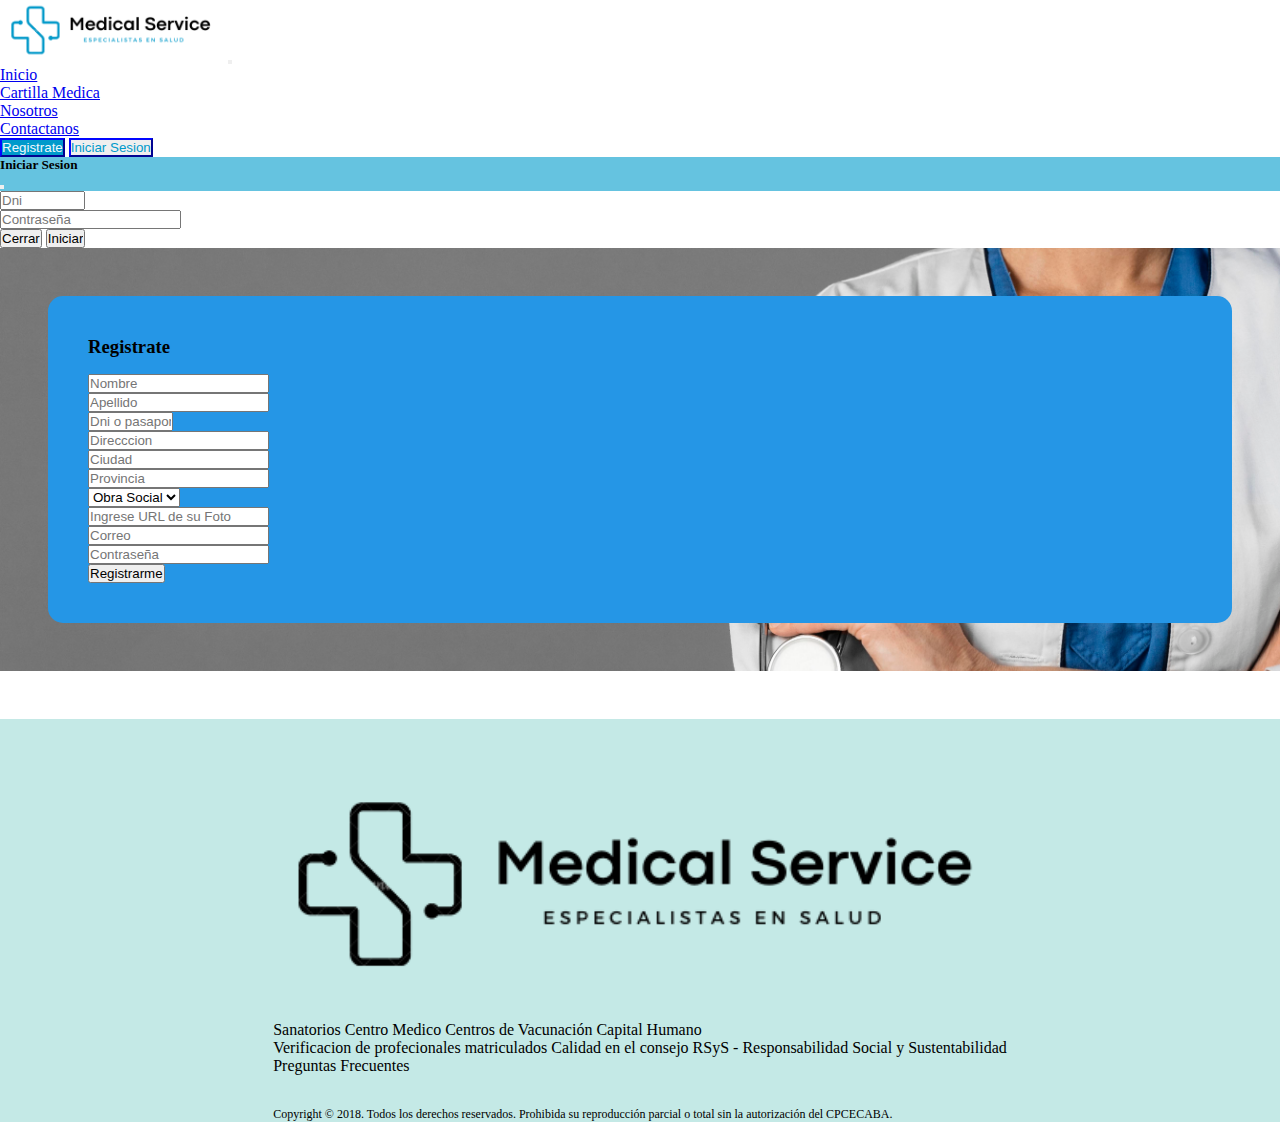
<file: registrar.html>
<!DOCTYPE html>
<html lang="en">
<head>
    <meta charset="UTF-8">
    <link rel="stylesheet" href="/estilos/registro.css">
    <meta http-equiv="X-UA-Compatible" content="IE=edge">
    <meta name="viewport" content="width=device-width, initial-scale=1.0">
    <link href="https://cdn.jsdelivr.net/npm/bootstrap@5.1.3/dist/css/bootstrap.min.css" rel="stylesheet" integrity="sha384-1BmE4kWBq78iYhFldvKuhfTAU6auU8tT94WrHftjDbrCEXSU1oBoqyl2QvZ6jIW3" crossorigin="anonymous">
    <title>Registro</title>
</head>
<body>
    
    <header>
        
        <nav class="navbar navbar-expand-lg navbar-light">
            
             <div class="container-fluid">
              
                <a href="/index.html"><img src="/img/Medical_Service_logo.png" alt="logo"></a>
               
               <button class="navbar-toggler" type="button" data-bs-toggle="collapse" data-bs-target="#navbarText" aria-controls="navbarText" aria-expanded="false" aria-label="Toggle navigation">
                 <span class="navbar-toggler-icon"></span>
               </button>
               <div class="collapse navbar-collapse " id="navbarText" > 
                 <ul class="navbar-nav me-auto mb-2 mb-lg-0"  >
                   <li class="nav-item">
                     <a class="nav-link active" aria-current="page" href="/index.html">Inicio</a>
                   </li>
                   
                   <li class="nav-item">
                     <a class="nav-link" href="#cartilla">Cartilla Medica</a>
                   </li>
                   <li class="nav-item">
                     <a class="nav-link" href="#nosotros">Nosotros</a>
                   </li>
                   <li class="nav-item">
                     <a class="nav-link" href="#contacto">Contactanos</a>
                   </li>
                 </ul>
                 <div class="sesion" id="sesion">
                   <button id="btnRegistro" class="btn btn-outline-success me-2 " type="button"><a href="/registrar.html">Registrate</a> </button>
                   
                   <button class="btn btn-sm btn-outline-secondary" type="button" data-bs-toggle="modal" data-bs-target="#iniciarModal">Iniciar Sesion</button>
                 </div>
               </div>
             </div>
           </nav>
          <!--  iniciar Sesion -->
           <div class="modal fade" id="iniciarModal" tabindex="-1" aria-labelledby="exampleModalLabel" aria-hidden="true">
            <div class="modal-dialog">
              <div class="modal-content">
                <div class="modal-header" style="background-color:#009ccb9a;">
                  <h5 class="modal-title" id="exampleModalLabel">Iniciar Sesion</h5>
                  <button type="button" class="btn-close" data-bs-dismiss="modal" aria-label="Close"></button>
                </div>
                <div class="modal-body">
                  <form action="" id="newUserForm">
                    <div class="mb-3">
                      <input type="number" class="form-control" placeholder="Dni" maxlength="8" max="99999999" min="1" id="inicioDni" required pattern="Ingrese caca">                           
                    </div>
                    <div class="mb-3">
                      
                      <input type="password" class="form-control" id="inicioPass" placeholder="Contraseña" required title="Ingresa tu contraseña para ingresar" maxlength="15">
                    </div>
                 
                </div>
                
                <div class="modal-footer">
                  <button type="button" class="btn btn-secondary" data-bs-dismiss="modal">Cerrar</button>
                  <input type="button" value="Iniciar" class="btn btn-primary" id="iniciarS">
                </div>
               </form>
              </div>
            </div>
          </div>
     </header> 
     <main>
      
        <section>
            <div class="container">
              <div class="row">
                <div class="col-12 col-md-6" id="colRegistro">
                  <h3>Registrate</h3>

                  <form action="" id="idForm">
                    <div class="row">
                    <div class="col col-md-6">
                      <div class="mb-3">                  
                        <input type="text" class="form-control" placeholder="Nombre" maxlength="20" id="newUserName" required>
                      </div>
                      <div class="mb-3"> 
                        <input type="text" class="form-control" placeholder="Apellido" maxlength="20" id="newLastName"required>
                      </div>
                      <div class="mb-3"> 
                       <input type="number" class="form-control" placeholder="Dni o pasaporte" maxlength="8" max="99999999" min="1"  id="newUserDni" required>
                      </div>
                      <div class="mb-3"> 
                        <input type="text"    class="form-control" placeholder="Direcccion" maxlength="20" id="newUserAddress">
                      </div>
                      <div class="mb-3"> 
                        <input type="text" required   class="form-control" placeholder="Ciudad" maxlength="20" id="newUserCity">
                      </div>
                    </div>
                    <div class="col-6">
                      <div class="mb-3"> 
                        <input type="text"  required  class="form-control" placeholder="Provincia" maxlength="20" id="newUserState">
                      </div>
                      <div class="mb-3"> 
                        <select class="form-select" aria-label="Default select example" id="newUserObra">
                         <option selected value="Obra Social">Obra Social</option>
                          <option value="True">Si</option>
                          <option value="False">No</option> 
                        </select>
                      </div>
                      <div class="mb-3">
                        <input type="text"    class="form-control" placeholder="Ingrese URL de su Foto" id="newUserURL" >
                      </div>
                      <div class="mb-3">
                        <input type="email" class="form-control"  aria-describedby="emailHelp" placeholder="Correo" maxlength="25" id="newUserEmail">
                      </div>
                      <div class="mb-3">
                        <input type="password" class="form-control" id="newUserPass" placeholder="Contraseña" min="6" maxlength="20" required>
                      </div>
                    </div>
                  </div>      
                  <button onclick="btnCreate()" type="submit" class="btn btn-primary">Registrarme</button>
          
                  </form>
                </div>
                <div class="col">
                  
                </div>

              </div>
               
              </div>
        </section>
     </main>
     
     <footer>
      <div id="foot">      
        <div class="container">
          <div class="row ">
            <div class="col-9 col-md-3">
              <img src="/img/Medical Service - Footer.png" width="100%"  alt="">
            </div>
            <div class="col-9 col-md-3">
              <div class="apartado d-flex flex-column">              
                <a href="">Sanatorios</a>
                <a href="">Centro Medico</a>
                <a href="">Centros de Vacunación</a>
                <a href="">Capital Humano</a>            
              </div>
            </div>
            <div class="col-9 col-md-3" >
              <div class="apartado d-flex flex-column">
                
                <a href="">Verificacion de profecionales matriculados</a>
                <a href="">Calidad en el consejo</a>
                <a href="">RSyS - Responsabilidad Social y Sustentabilidad</a>
    
              </div>
            </div>
            <div class="col-9 col-md-3">
              <div class="apartado d-flex flex-column">
                <a href="">Preguntas Frecuentes</a>
              </div>
              <p class="derechosR">Copyright © 2018. Todos los derechos reservados. Prohibida su reproducción parcial o total sin la autorización del CPCECABA.</p>
            </div>
          </div>
    
        </div>
    
      </div>
    
    </footer>
    <script src="https://cdn.jsdelivr.net/npm/bootstrap@5.1.3/dist/js/bootstrap.bundle.min.js" integrity="sha384-ka7Sk0Gln4gmtz2MlQnikT1wXgYsOg+OMhuP+IlRH9sENBO0LRn5q+8nbTov4+1p" crossorigin="anonymous"></script>
    <script src="/scripts/registro.js"></script>
    <script src="/scripts/script.js"></script>
    
</body>
</html>
</file>
<file: estilos/registro.css>
input[type=number]::-webkit-inner-spin-button,
input[type=number]::-webkit-outer-spin-button {
    -webkit-appearance: none;
    margin: 0;
    }
input[type=number] { -moz-appearance:textfield; }

*{
    margin: 0;
    padding: 0;
    box-sizing: border-box;
}
body{
    min-width: 100%;
    min-height: 100%;
    
}

.container-fluid img{
    width: 14rem;

}

.sesion button{
    color:  rgba(0,154,203,255);
    border-color:  #0307e6;
    
}
#btnRegistro a{
    text-decoration: none;
    color: aliceblue;

}

#btnRegistro{
    background-color: rgba(0,154,203,255);
    color: aliceblue;
}
#btnRegistro:hover{
    background-color: #009ccbc2;
}
main{
    width: 100%;
    display: flex; 
    flex-direction: column; 
    justify-content: center;
    padding: 3rem;
    background: url("/img/registro/registrarse.jpg") no-repeat left top; 
    background-size: cover;
}
main img{
    position: fixed;
    z-index: -1;
}
main h3{
    padding-bottom: 1rem;
}

#colRegistro{
    background-color: rgb(37, 150, 230);
    padding: 2.5rem;
    
    border-radius: 15px;
}
#foot{
    display: flex;
    justify-content: center;
   
}
#foot{
    margin-top: 3rem;
    padding-top: 2rem;
    background-color: #41b9af4f;
}
.apartado a{
    text-decoration: none;
    color: black;
    padding-bottom: .5rem;
}
.derechosR{
    margin-top: 2rem;
    font-size: 12px;
}
.derechosR:hover{
    color: #0307e6;
}
</file>
